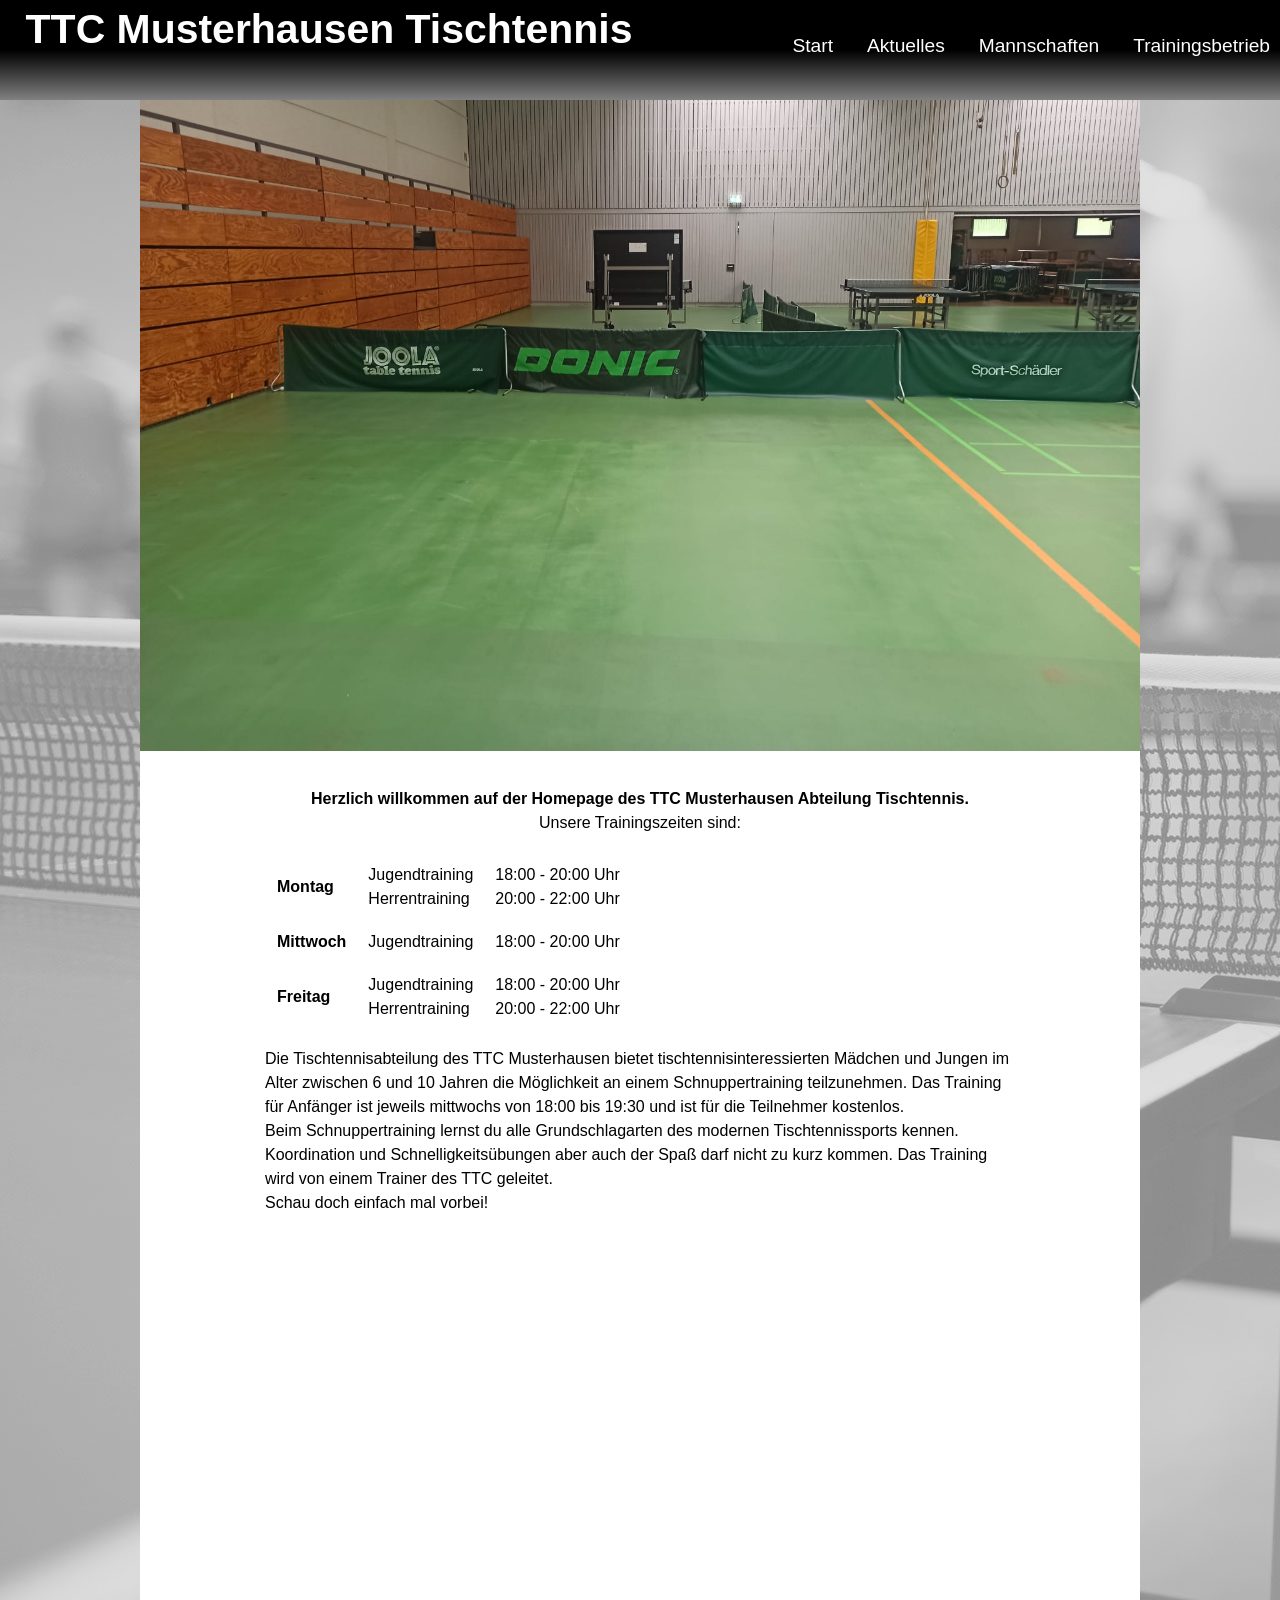
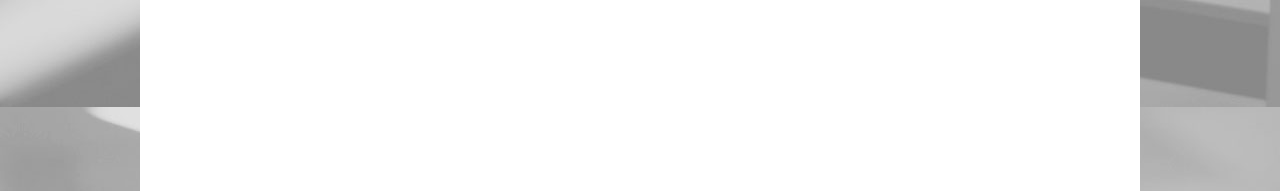
<file: index.html>
<!-- Autor: Christoph Wölfel -->
<!-- Version: 1.01 -->
<!-- Datum: 15.10.24 -->

<DOCTYPE html>
<html>
	<head>
		<title>Start</title>
		<link href="style.css" rel="stylesheet">
		<link rel="shortcut icon" href="icon.png">
		<meta charset="utf-8">
	</head>
		
	<body>
	
		<header>
			<h1>TTC Musterhausen Tischtennis</h1>
			<nav>
				<ul>
					<li><a href="index.html">Start</a></li>
					<li><a href="aktuelles.html">Aktuelles</a></li>
					<li><a href="mannschaften.html">Mannschaften</a></li>
					<li><a href="trainingsbetrieb.html">Trainingsbetrieb</a></li>
				</ul>
			</nav>
		</header>
		
		<div class="boxg">
			
			<img src="startbild.JPG"></img>

			<div class="boxgb">
				<p class="tabellentext"> <b>Herzlich willkommen auf der Homepage des TTC Musterhausen Abteilung Tischtennis.</b> <br>Unsere Trainingszeiten sind: </p>
				<table align="left" cellpadding="10px">
					<tr align="left">
						<th align="left">Montag</th> <td align="left"><p class="tabellentext"> Jugendtraining <br> Herrentraining </p></td> <td align="left"><p class="tabellentext"> 18:00 - 20:00 Uhr <br> 20:00 - 22:00 Uhr </p></td>
					</tr>
					<tr align="left">
						<th align="left">Mittwoch</th> <td align="left"> Jugendtraining </td> <td align="left"> 18:00 - 20:00 Uhr </td>
					</tr>
					<tr align="left">
						<th align="left">Freitag</th> <td align="left"><p class="tabellentext"> Jugendtraining <br> Herrentraining </p></td> <td align="left"><p class="tabellentext"> 18:00 - 20:00 Uhr <br> 20:00 - 22:00 Uhr </p></td>
					</tr>
				</table>
				<br><br><br><br><br><br><br><br><br><br>
				<p align="left" class="tabellentext">Die Tischtennisabteilung des TTC Musterhausen bietet tischtennisinteressierten Mädchen und Jungen im Alter zwischen 6 und 10 Jahren die Möglichkeit an einem Schnuppertraining teilzunehmen. Das Training für Anfänger ist jeweils mittwochs von 18:00 bis 19:30 und ist für die Teilnehmer kostenlos. <br> Beim Schnuppertraining lernst du alle Grundschlagarten des modernen Tischtennissports kennen. Koordination und Schnelligkeitsübungen aber auch der Spaß darf nicht zu kurz kommen. Das Training wird von einem Trainer des TTC geleitet. <br> Schau doch einfach mal vorbei!</p>
			</div>
			
		</div>
		
	</body>
</html>
</file>
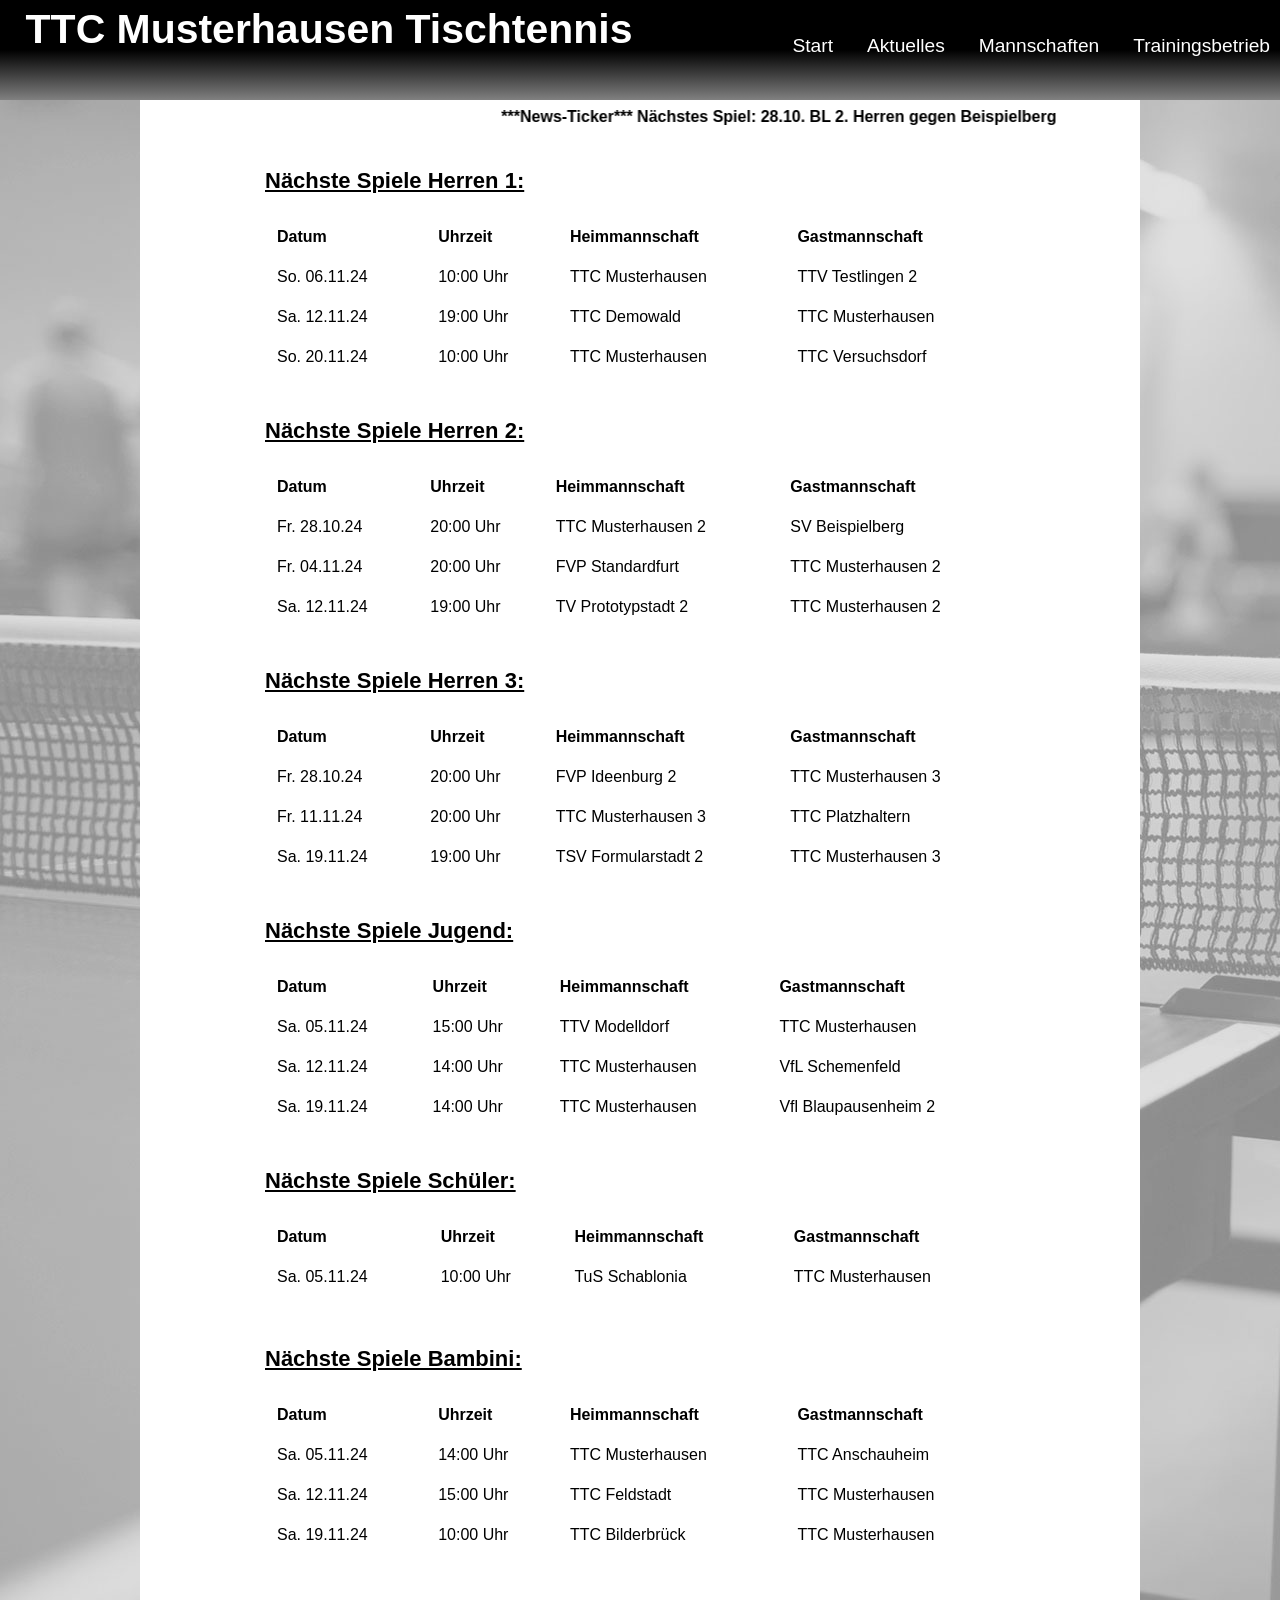
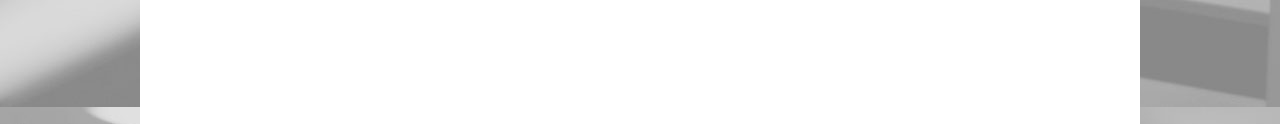
<file: aktuelles.html>
<!-- Autor: Christoph Wölfel -->
<!-- Version: 1.01 -->
<!-- Datum: 15.10.24 -->

<DOCTYPE html>
<html>
	<head>
		<title>Aktuelles</title>
		<link href="style.css" rel="stylesheet">
		<link rel="shortcut icon" href="icon.png">
		<meta charset="utf-8">
	</head>
		
	<body>

		<header>
			<h1>TTC Musterhausen Tischtennis</h1>
			<nav>
				<ul>
					<li><a href="index.html">Start</a></li>
					<li><a href="aktuelles.html">Aktuelles</a></li>
					<li><a href="mannschaften.html">Mannschaften</a></li>
					<li><a href="trainingsbetrieb.html">Trainingsbetrieb</a></li>
				</ul>
			</nav>
		</header>
		
		<div class="boxg">
		<br><br><br><br><br><br>
		<b><marquee behavior="alternate">***News-Ticker*** Nächstes Spiel: 28.10. BL 2. Herren gegen Beispielberg</marquee></b>
			<div class="boxgb">
		
				<p class="heading">Nächste Spiele Herren 1:</p>
				<table align="left" cellpadding="10px" width="750px">
					<tr>
						<th align="left">Datum</th> <th align="left">Uhrzeit</th> <th align="left">Heimmannschaft</th> <th align="left">Gastmannschaft</th>
					</tr>
					<tr>
						<td align="left">So. 06.11.24 </td> <td align="left">10:00 Uhr</td> <td align="left">TTC Musterhausen</td> <td>TTV Testlingen 2</td>
					</tr>
					<tr>
						<td align="left">Sa. 12.11.24 </td> <td align="left">19:00 Uhr</td> <td>TTC Demowald</td> <td align="left">TTC Musterhausen</td>
					</tr>
					<tr>
						<td align="left">So. 20.11.24 </td> <td align="left">10:00 Uhr</td> <td>TTC Musterhausen</td> <td align="left">TTC Versuchsdorf</td>
					</tr>
				</table>
				<br><br><br><br><br><br><br><br><br><br>
				<p class="heading">Nächste Spiele Herren 2:</p>
				<table align="left" cellpadding="10px" width="750px">
					<tr>
						<th align="left">Datum</th> <th align="left">Uhrzeit</th> <th align="left">Heimmannschaft</th> <th align="left">Gastmannschaft</th>
					</tr>
					<tr>
						<td align="left">Fr. 28.10.24 </td> <td align="left">20:00 Uhr</td> <td align="left">TTC Musterhausen 2</td> <td>SV Beispielberg</td>
					</tr>
					<tr>
						<td align="left">Fr. 04.11.24 </td> <td align="left">20:00 Uhr</td> <td>FVP Standardfurt</td> <td align="left">TTC Musterhausen 2</td>
					</tr>
					<tr>
						<td align="left">Sa. 12.11.24 </td> <td align="left">19:00 Uhr</td> <td>TV Prototypstadt 2</td> <td align="left">TTC Musterhausen 2</td>
					</tr>
				</table>
				<br><br><br><br><br><br><br><br><br><br>
				<p class="heading">Nächste Spiele Herren 3:</p>
				<table align="left" cellpadding="10px" width="750px">
					<tr>
						<th align="left">Datum</th> <th align="left">Uhrzeit</th> <th align="left">Heimmannschaft</th> <th align="left">Gastmannschaft</th>
					</tr>
					<tr>
						<td align="left">Fr. 28.10.24 </td> <td align="left">20:00 Uhr</td> <td align="left">FVP Ideenburg 2</td> <td>TTC Musterhausen 3</td>
					</tr>
					<tr>
						<td align="left">Fr. 11.11.24 </td> <td align="left">20:00 Uhr</td> <td>TTC Musterhausen 3</td> <td align="left">TTC Platzhaltern</td>
					</tr>
					<tr>
						<td align="left">Sa. 19.11.24 </td> <td align="left">19:00 Uhr</td> <td>TSV Formularstadt 2</td> <td align="left">TTC Musterhausen 3</td>
					</tr>
				</table>
				<br><br><br><br><br><br><br><br><br><br>
				<p class="heading">Nächste Spiele Jugend:</p>
				<table align="left" cellpadding="10px" width="750px">
					<tr>
						<th align="left">Datum</th> <th align="left">Uhrzeit</th> <th align="left">Heimmannschaft</th> <th align="left">Gastmannschaft</th>
					</tr>
					<tr>
						<td align="left">Sa. 05.11.24 </td> <td align="left">15:00 Uhr</td> <td align="left">TTV Modelldorf</td> <td>TTC Musterhausen</td>
					</tr>
					<tr>
						<td align="left">Sa. 12.11.24 </td> <td align="left">14:00 Uhr</td> <td>TTC Musterhausen</td> <td align="left">VfL Schemenfeld</td>
					</tr>
					<tr>
						<td align="left">Sa. 19.11.24 </td> <td align="left">14:00 Uhr</td> <td>TTC Musterhausen</td> <td align="left">Vfl Blaupausenheim 2</td>
					</tr>
				</table>
				<br><br><br><br><br><br><br><br><br><br>
				<p class="heading">Nächste Spiele Schüler:</p>
				<table align="left" cellpadding="10px" width="750px">
					<tr>
						<th align="left">Datum</th> <th align="left">Uhrzeit</th> <th align="left">Heimmannschaft</th> <th align="left">Gastmannschaft</th>
					</tr>
					<tr>
						<td align="left">Sa. 05.11.24 </td> <td align="left">10:00 Uhr</td> <td align="left">TuS Schablonia</td> <td>TTC Musterhausen</td>
					</tr>
				</table>
				<br><br><br><br><br><br>
				<p class="heading">Nächste Spiele Bambini:</p>
				<table align="left" cellpadding="10px" width="750px">
					<tr>
						<th align="left">Datum</th> <th align="left">Uhrzeit</th> <th align="left">Heimmannschaft</th> <th align="left">Gastmannschaft</th>
					</tr>
					<tr>
						<td align="left">Sa. 05.11.24 </td> <td align="left">14:00 Uhr</td> <td align="left">TTC Musterhausen</td> <td>TTC Anschauheim</td>
					</tr>
					<tr>
						<td align="left">Sa. 12.11.24 </td> <td align="left">15:00 Uhr</td> <td>TTC Feldstadt</td> <td align="left">TTC Musterhausen</td>
					</tr>
					<tr>
						<td align="left">Sa. 19.11.24 </td> <td align="left">10:00 Uhr</td> <td>TTC Bilderbrück</td> <td align="left">TTC Musterhausen</td>
					</tr>
				</table>
			
			</div>
			<br><br><br><br><br><br><br><br><br><br><br><br><br><br><br><br><br><br><br><br><br><br><br><br><br><br><br><br><br><br><br>
		</div>
		
	</body>
</html>
</file>
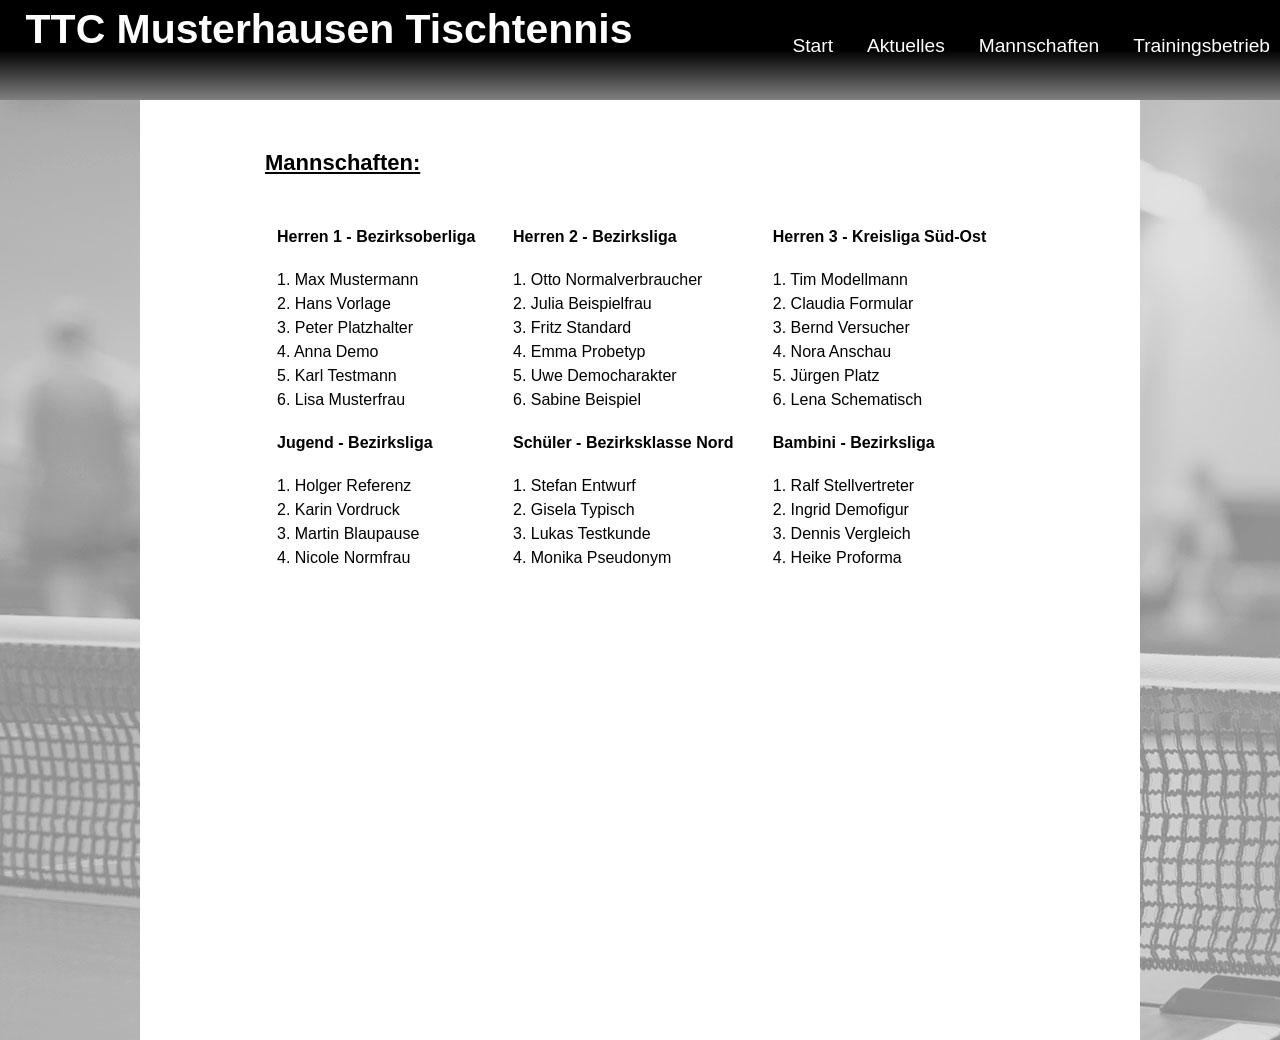
<file: mannschaften.html>
<!-- Autor: Christoph Wölfel -->
<!-- Version: 1.01 -->
<!-- Datum: 15.10.24 -->

<DOCTYPE html>
<html>
	<head>
		<title>Mannschaften</title>
		<link href="style.css" rel="stylesheet">
		<link rel="shortcut icon" href="icon.png">
		<meta charset="utf-8">
	</head>
		
	<body>

		<header>
			<h1>TTC Musterhausen Tischtennis</h1>
			<nav>
				<ul>
					<li><a href="index.html">Start</a></li>
					<li><a href="aktuelles.html">Aktuelles</a></li>
					<li><a href="mannschaften.html">Mannschaften</a></li>
					<li><a href="trainingsbetrieb.html">Trainingsbetrieb</a></li>
				</ul>
			</nav>
		</header>
		
		<div class="boxg">
		
			<div class="boxgb">
				<br><br><br><br><br><br>
				
				<p class="heading">Mannschaften:</p>
				<br>
				<table align="left" cellpadding="10px" width="750px">
					<tr align="left">
						<th align="left">Herren 1 - Bezirksoberliga</th> <th align="left"> Herren 2 - Bezirksliga</th> <th> Herren 3 - Kreisliga Süd-Ost</th>
					</tr>
					<tr align="left">
						<td align="left"><p class="tabellentext">1. Max Mustermann <br> 2. Hans Vorlage <br> 3. Peter Platzhalter <br> 4. Anna Demo <br> 5. Karl Testmann <br> 6. Lisa Musterfrau</p></td> <td align="left"><p class="tabellentext"> 1. Otto Normalverbraucher <br> 2. Julia Beispielfrau <br> 3. Fritz Standard <br> 4. Emma Probetyp <br> 5. Uwe Democharakter <br> 6. Sabine Beispiel </p></td> <td align="left"><p class="tabellentext"> 1. Tim Modellmann <br> 2. Claudia Formular <br> 3. Bernd Versucher <br> 4. Nora Anschau <br> 5. Jürgen Platz <br> 6. Lena Schematisch </p></td>
					</tr>
					<tr align="left">
						<th align="left">Jugend - Bezirksliga</th> <th align="left"> Schüler - Bezirksklasse Nord</th> <th align="left"> Bambini - Bezirksliga</th>
					</tr>
					<tr align="left">
						<td align="left"><p class="tabellentext">1. Holger Referenz <br> 2. Karin Vordruck <br> 3. Martin Blaupause <br> 4. Nicole Normfrau</p></td> <td align="left"><p class="tabellentext"> 1. Stefan Entwurf <br> 2. Gisela Typisch <br> 3. Lukas Testkunde <br> 4. Monika Pseudonym </p></td> <td align="left"><p class="tabellentext"> 1. Ralf Stellvertreter <br> 2. Ingrid Demofigur <br> 3. Dennis Vergleich <br> 4. Heike Proforma </p></td>
					</tr>
				</table>
				
				<br><br><br><br><br><br><br><br><br>

			</div>
		</div>
	</body>
</html>
</file>
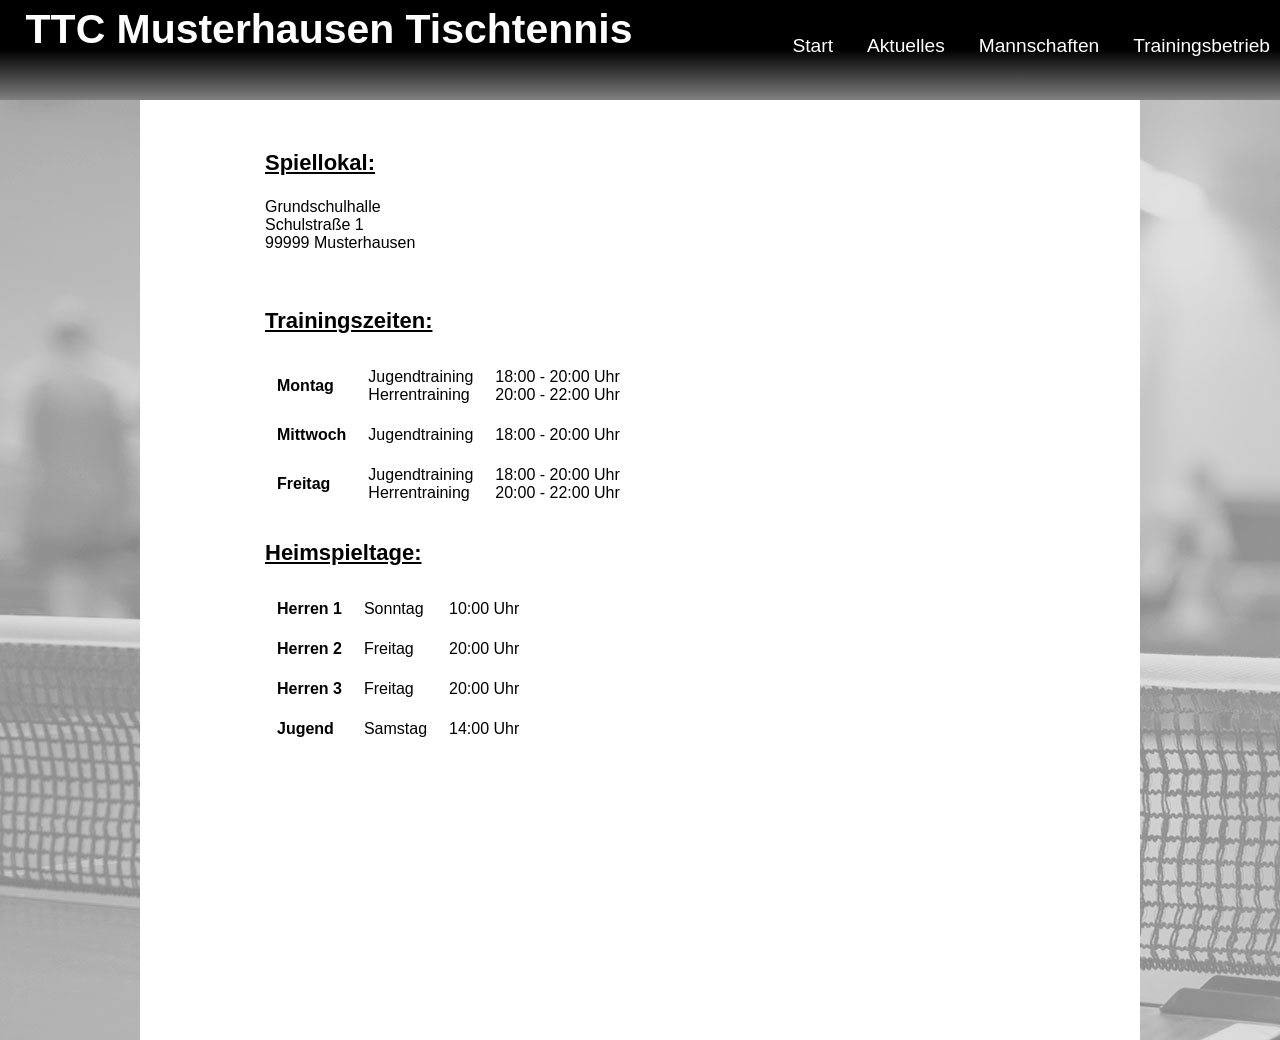
<file: trainingsbetrieb.html>
<!-- Autor: Christoph Wölfel -->
<!-- Version: 1.01 -->
<!-- Datum: 15.10.24 -->

<DOCTYPE html>
<html>
	<head>
		<title>Trainingsbetrieb</title>
		<link href="style.css" rel="stylesheet">
		<link rel="shortcut icon" href="icon.png">
		<meta charset="utf-8">
	</head>
		
	<body>

		<header>
			<h1>TTC Musterhausen Tischtennis</h1>
			<nav>
				<ul>
					<li><a href="index.html">Start</a></li>
					<li><a href="aktuelles.html">Aktuelles</a></li>
					<li><a href="mannschaften.html">Mannschaften</a></li>
					<li><a href="trainingsbetrieb.html">Trainingsbetrieb</a></li>
				</ul>
			</nav>
		</header>
		
		<div class="boxg">
		
			<div class="boxgb">
				<br><br><br><br><br><br>
				<p class="heading">Spiellokal:</p>
				<p align="left">Grundschulhalle <br> Schulstraße 1 <br> 99999 Musterhausen</p>
				<br>
				<p class="heading">Trainingszeiten:</p>
				<table align="left" cellpadding="10px">
					<tr align="left">
						<th align="left">Montag</th> <td align="left"> Jugendtraining <br> Herrentraining </td> <td align="left"> 18:00 - 20:00 Uhr <br> 20:00 - 22:00 Uhr </td>
					</tr>
					<tr align="left">
						<th align="left">Mittwoch</th> <td align="left"> Jugendtraining </td> <td align="left"> 18:00 - 20:00 Uhr </td>
					</tr>
					<tr align="left">
						<th align="left">Freitag</th> <td align="left"> Jugendtraining <br> Herrentraining </td> <td align="left"> 18:00 - 20:00 Uhr <br> 20:00 - 22:00 Uhr </td>
					</tr>
				</table>
				
				<br><br><br><br><br><br><br><br><br>
				
				<p class="heading">Heimspieltage:</p>
				
				<table align="left" cellpadding="10px">
					<tr align="left">
						<th align="left">Herren 1</th> <td align="left"> Sonntag </td> <td> 10:00 Uhr </td>
					</tr>
					<tr align="left">
						<th align="left">Herren 2</th> <td align="left"> Freitag </td> <td> 20:00 Uhr </td>
					</tr>
					<tr align="left">
						<th align="left">Herren 3</th> <td align="left"> Freitag </td> <td> 20:00 Uhr </td>
					</tr>
					<tr align="left">
						<th align="left">Jugend</th> <td align="left"> Samstag </td> <td> 14:00 Uhr </td>
					</tr>
				</table>
				
			</div>
			
		</div>
		
	</body>
</html>
</file>
<file: style.css>
/*
Autor: Christoph Wölfel
Version: 1.01
Datumn: 15.10.22
*/

body{
background-image: url("bg.jpg");
font-family: Helvetica;
margin: 0px;
}

header{
	
	text-align: center;
	display: block;
	width: 100%;
	color: white;
	background-image: linear-gradient(to top, gray 0%, black 50%);
	height: 100px;
	font-size: 50;
	position: fixed;
	
}

h1{
	float: left;
	margin-left: 2%;
	margin-top: 6px;
	color: white;
	font-size: 3.2vw;
}

ul{
	width: auto;
	margin-top: 6px;
	float: right;
}

li{
	display: inline-block;
	margin: 10px;
}


a{
	text-align: center;
	text-decoration: none;
	color: white;
	font-size: 1.5vw;
}

a:hover{
	color: grey;
	transition: 0.5s;
	size: fixed;
}

.boxg{
	margin: 0 auto;
	background-color: white;
	border: 0px;
	width: 1000px;	
	text-align: center;
	padding: 0px;
	min-height: 1000px;
}

.boxgb{
	margin: 0 auto;
	height: 600px;
	width: 750px;	
	text-align: center;
	padding: 20px;
	background-color : white;
	min-height: 1000px;
}

.boxg img{
	margin-top: 0px;
	object-fit: contain;
	width:100%;
	height:auto;
	background-color : white;
}

.heading{
	font-size: 22;
	font-weight: bold;
	text-align: left;
	text-decoration: underline;
}

.tabellentext{
	line-height: 150%;
}
</file>
